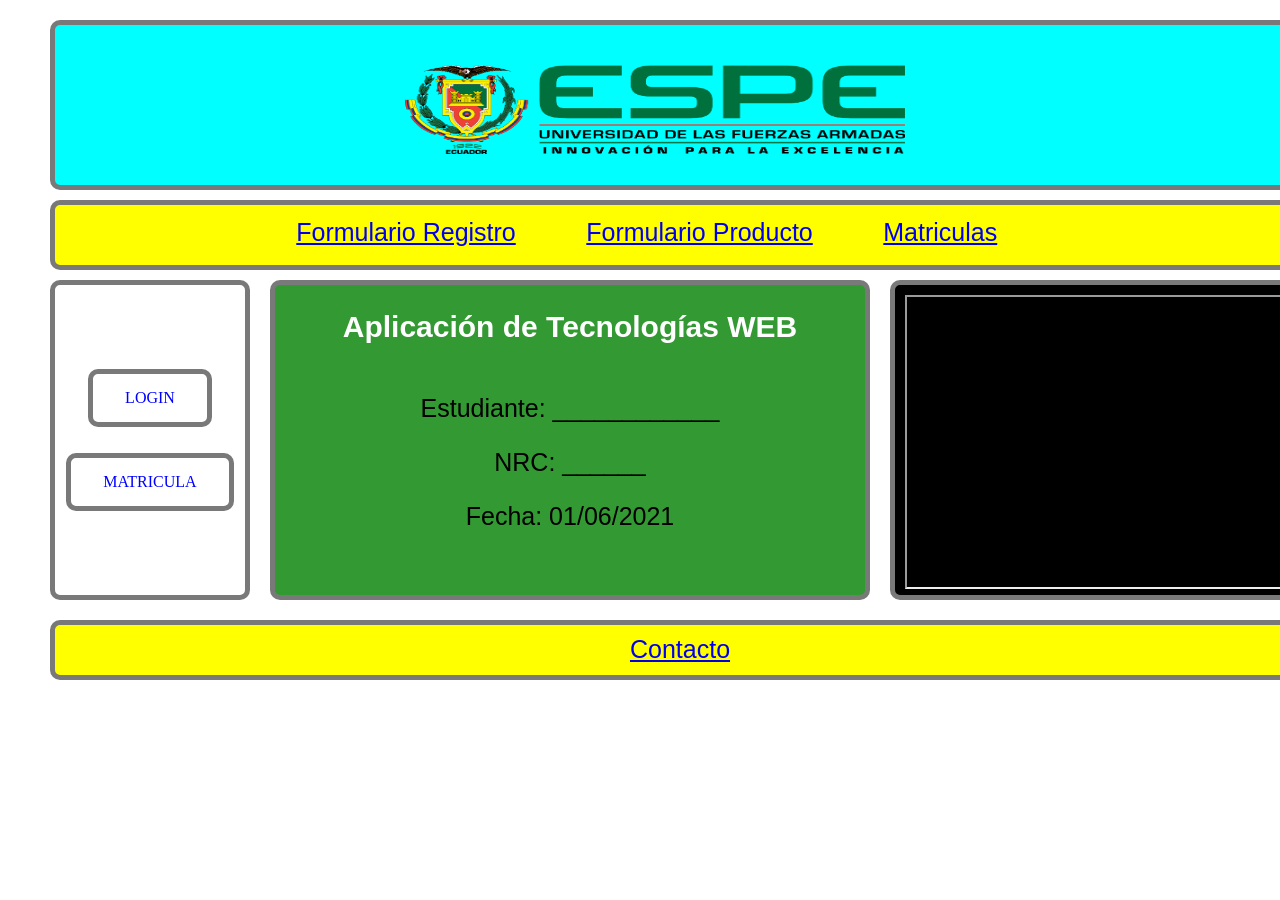
<file: Solucionario HTML_JavaScript_CSS/index.html>
﻿<!DOCTYPE html>
<html>
  <head>
    <title>TRABAJO 02</title>
   
    <meta http-equiv="content-type" content="text/html; charset=utf-8"/>
    <link rel="stylesheet" href="Recursos/estilos.css" type="text/css"/>
  </head>
  
  <body>
    
	
      <!-- header (Rectangle) -->
        <div id="header" class="">
            <img id="Espe_img" class="" src="./img/logo_ESPE.png" style="position:absolute;left:350px;top:40px;width:500px;height:89px;">
			
        </div>
    

      <!-- navBar (Rectangle) -->
      <div id="navBar" class="Texto">
		    <table align="center" border="0">
		      <tr>
		   	  <td> <a href="FormRegistro.html">Formulario Registro</a> </td>
          <td> &nbsp;&nbsp;&nbsp;&nbsp;&nbsp;&nbsp;&nbsp;&nbsp;&nbsp; </td> 
			    <td> <a href="FormProducto.html">Formulario Producto</a> </td> 
	         <td> &nbsp;&nbsp;&nbsp;&nbsp;&nbsp;&nbsp;&nbsp;&nbsp;&nbsp; </td>
           <td> <a href="./Matriculas/index.html" target="_blank">Matriculas</a> </td>
          <td> &nbsp;&nbsp;&nbsp;&nbsp;&nbsp;&nbsp;&nbsp;&nbsp;&nbsp; </td>  
         </tr>
        </table>
	   </div>
      

      <!-- leftMenu (Rectangle) -->
         <div id="leftMenu" class="">
		      <a href="FormLogin.html" class="Boton">LOGIN</a><br><br>
          <a href="./Matriculas/index.html" class="Boton" target="_blank">MATRICULA</a>         
         </div>


      <!-- content (Rectangle) -->
         <div id="content" class="Texto" data-label="content">
              <h2>Aplicación de Tecnologías WEB</h2>
			  
			  <p>Estudiante: ____________</p>
              <p>NRC: ______</p>
			  <p>Fecha: 01/06/2021</p>
		     
         </div>

      <!-- rightMenu (Rectangle) -->
         <div id="rightMenu" class="">
           <iframe height="290" width="390" src="https://www.youtube.com/embed/puON6ogtzz0" frameborder="1" allowfullscreen></iframe>
         </div>


      <!-- footer (Rectangle) -->
         <div id="footer" class="Texto">
        
             <a href="./Parte_III/FormContacto.html" target="_blank">Contacto</a>

         </div>

	
  </body>
</html>
</file>
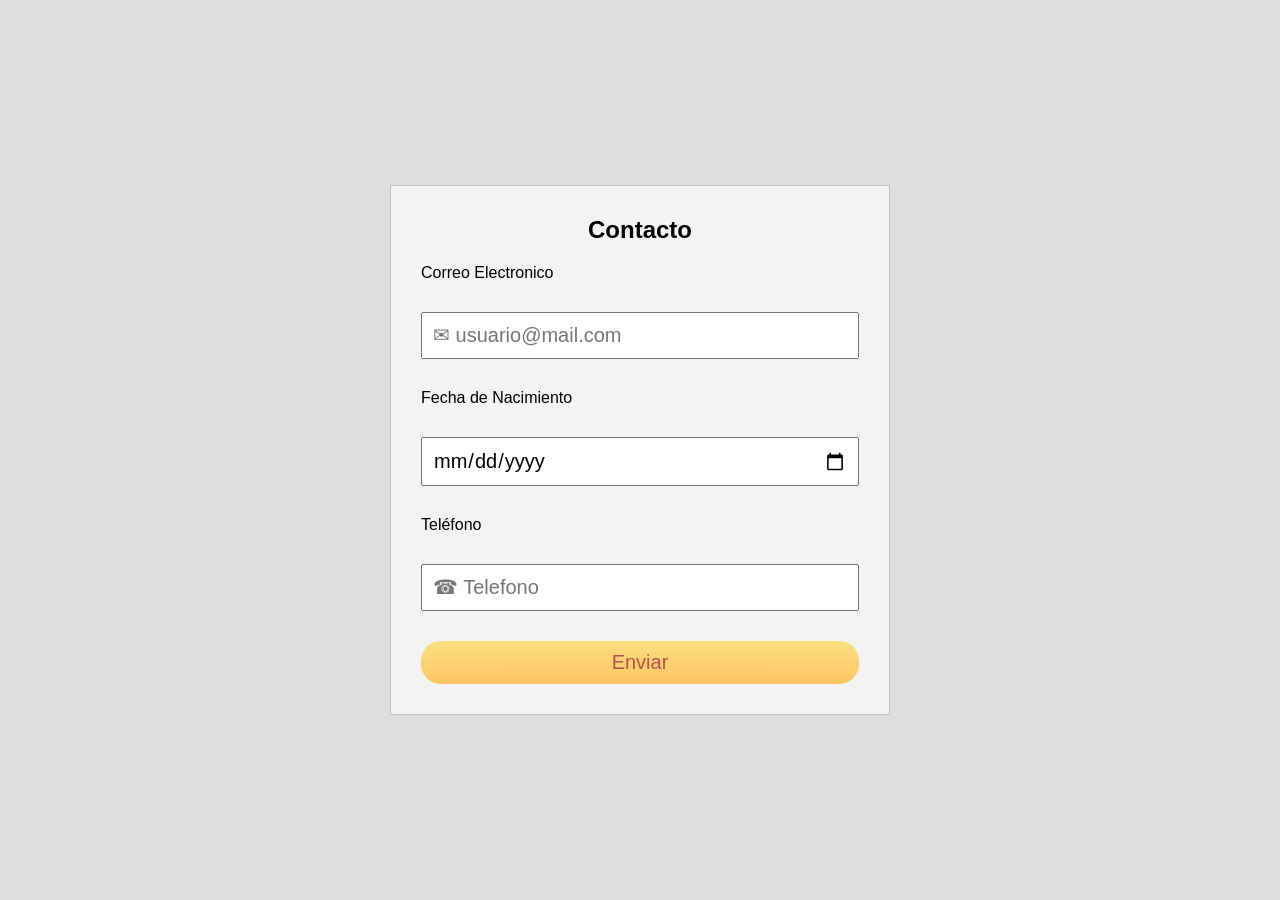
<file: Solucionario HTML_JavaScript_CSS/FormContacto.html>
<!DOCTYPE html>
<html>
  <head>
    <meta charset="utf-8">
    <title>Formulario de Login</title>
    <meta name="viewport" content="width=device-width, user-scaleble=no,
    initial-scale=1, maximum-scale=1,minimum-scale=1">
    <link rel="stylesheet" href="Recursos/MisEstilos.css">
  </head>
  <body>
    <form class="" action="" method="post" name="FormContacto">
      <h2>Contacto</h2>
      <p>Correo Electronico</p>
      <input type="text" name="txtEmail" placeholder="&#9993; usuario@mail.com">
      <p>Fecha de Nacimiento</p>
      <input type="date" name="txtFecha">
      <p>Teléfono</p>
      <input type="text" name="txtTelefono" placeholder="&#9742; Telefono">
      <input type="submit" name="BtnEnviar" value="Enviar">
    </form>
  </body>
</html>
</file>
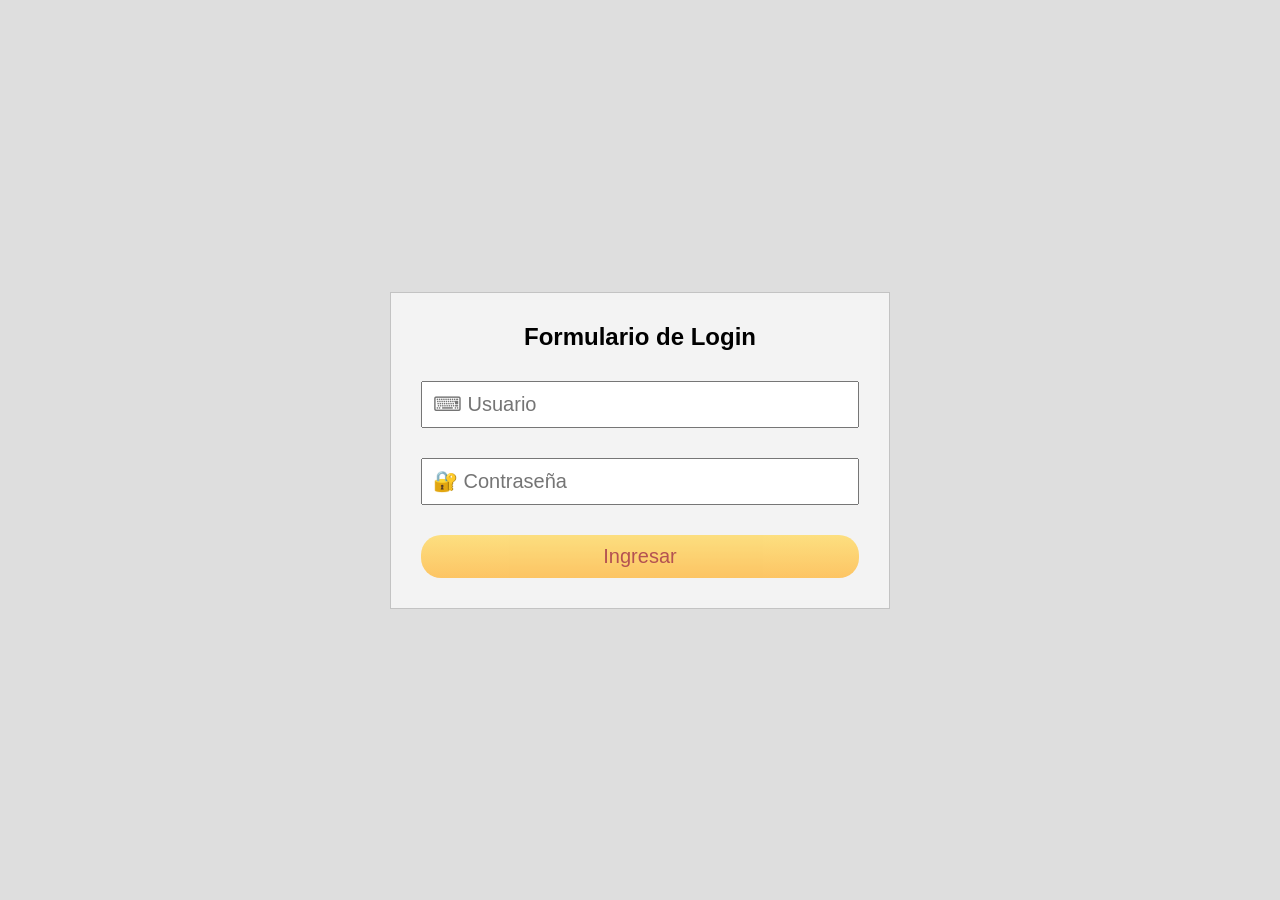
<file: Solucionario HTML_JavaScript_CSS/FormLogin.html>
<!DOCTYPE html>
<html>
  <head>
    <meta charset="utf-8">
    <title>Formulario de Login</title>
    <link rel="stylesheet" href="Recursos/MisEstilos.css">
  </head>
  
  <body>
    <form name="FormaLogin" action="#" method="POST">
      <h2>Formulario de Login</h2>
      <input type="text" name="txtUsuario" placeholder="&#9000; Usuario">
      <input type="password" name="txtContraseña" placeholder="&#128272; Contraseña">
      <input type="submit" name="btnSubmit" value="Ingresar">
    </form>
  </body>
</html>
</file>
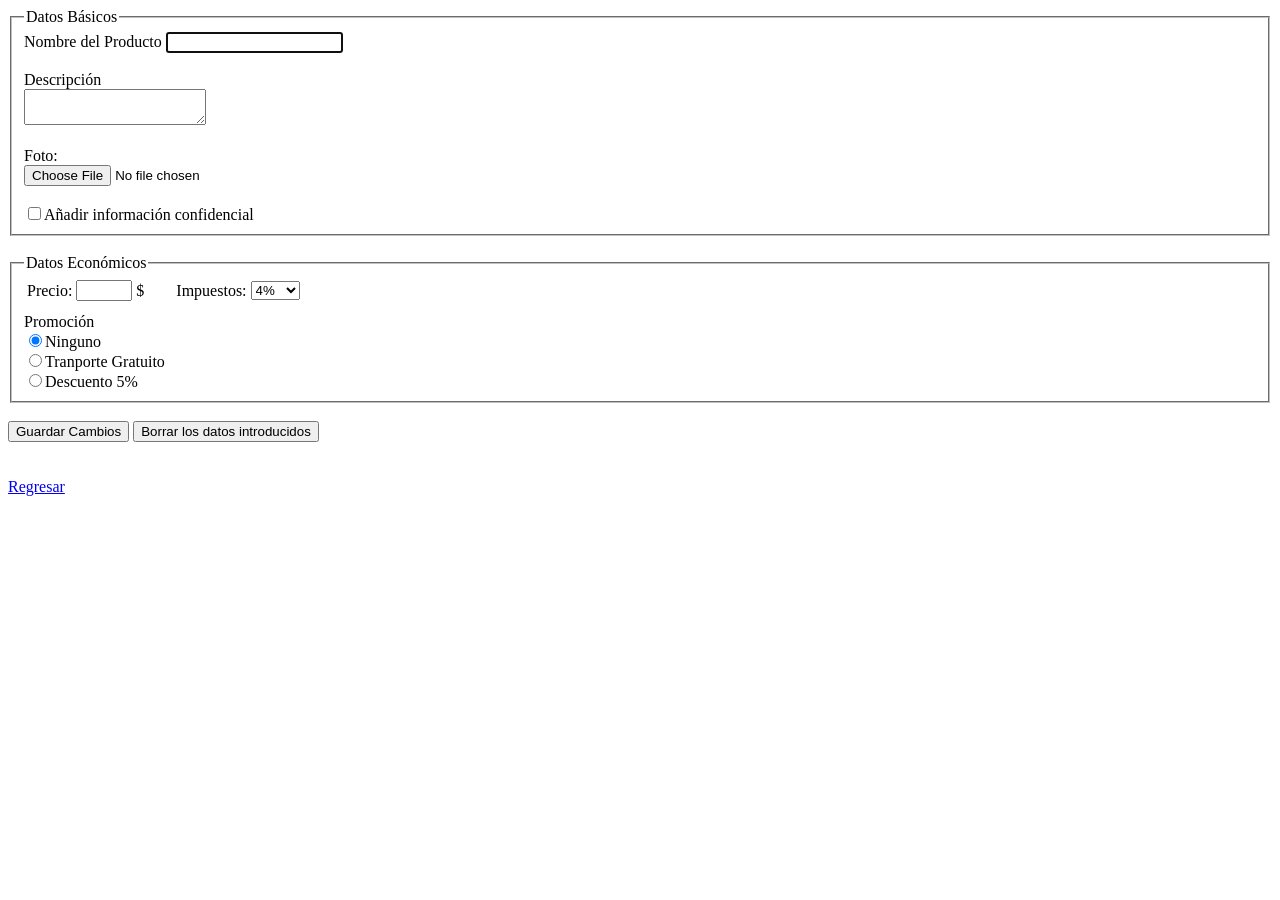
<file: Solucionario HTML_JavaScript_CSS/FormProducto.html>
<!DOCTYPE html>
<html>
  <head>
    <title>Producto</title>
    
  </head>
  
<body>
<meta http-equiv="content-type" content="text/html; charset=utf-8"/>  

<form action="./Script_PHP/guardar.php" method="POST" name="FormProducto">

  <fieldset id="Datos_Basicos">
    <legend>Datos Básicos</legend>
    
	Nombre del Producto
    <input id="Basico1" type="text" value="" name="txtNombre" autofocus required>
    <br>
	<br>
	
	Descripción<br>
    <textarea id="Basico2" maxlength="50" name="txtaDescripcion" required></textarea>
    
	<br><br>
    Foto:
    <br> <input id="Basico3" type="file" name="foto" required>
    
	<br><br>
    <input id="Basico4" type="checkbox" name="ckboxLogistica" value="Logistica">Añadir información confidencial
    
  </fieldset>
  
  <br>
  
  <fieldset>
    <legend>Datos Económicos</legend>
		<table align="left" border="0">
		  <tr>
		  		<td>Precio: </td>
				<td> <input id="Económico1" type="number" value="" min="100" max="200" required> </td>
		  
				<td>$</td>
				<td>&nbsp;&nbsp;&nbsp;&nbsp;&nbsp;&nbsp;</td>
				<td>Impuestos: </td>
				<td>
          <select name="cmbImpuesto" id="Económico2">
  					<option value="4">4%</option>
  					<option value="7">7%</option>
  					<option value="16">16%</option>
  					<option value="25">25%</option>
				  </select></td>
		  </tr>
		</table>		
	<br><br>
    <label>Promoción</label><br>
    <input type="radio" name="rbPromocion" value="Ninguno" id="Económico3" checked>Ninguno  <br>
    <input type="radio" name="rbPromocion" value="Gratuito" id="Económico3">Tranporte Gratuito<br>
    <input type="radio" name="rbPromocion" value="Descuento" id="Económico3">Descuento 5%<br>
  </fieldset>
  
  <br>
  <input type="submit" name="btnGuardar" value="Guardar Cambios">
  <input type="reset" name="btnReset" value="Borrar los datos introducidos">
  <br><br><br>
  <a href="index.html">Regresar</a>


  </form>

  </body>
</html>
</file>
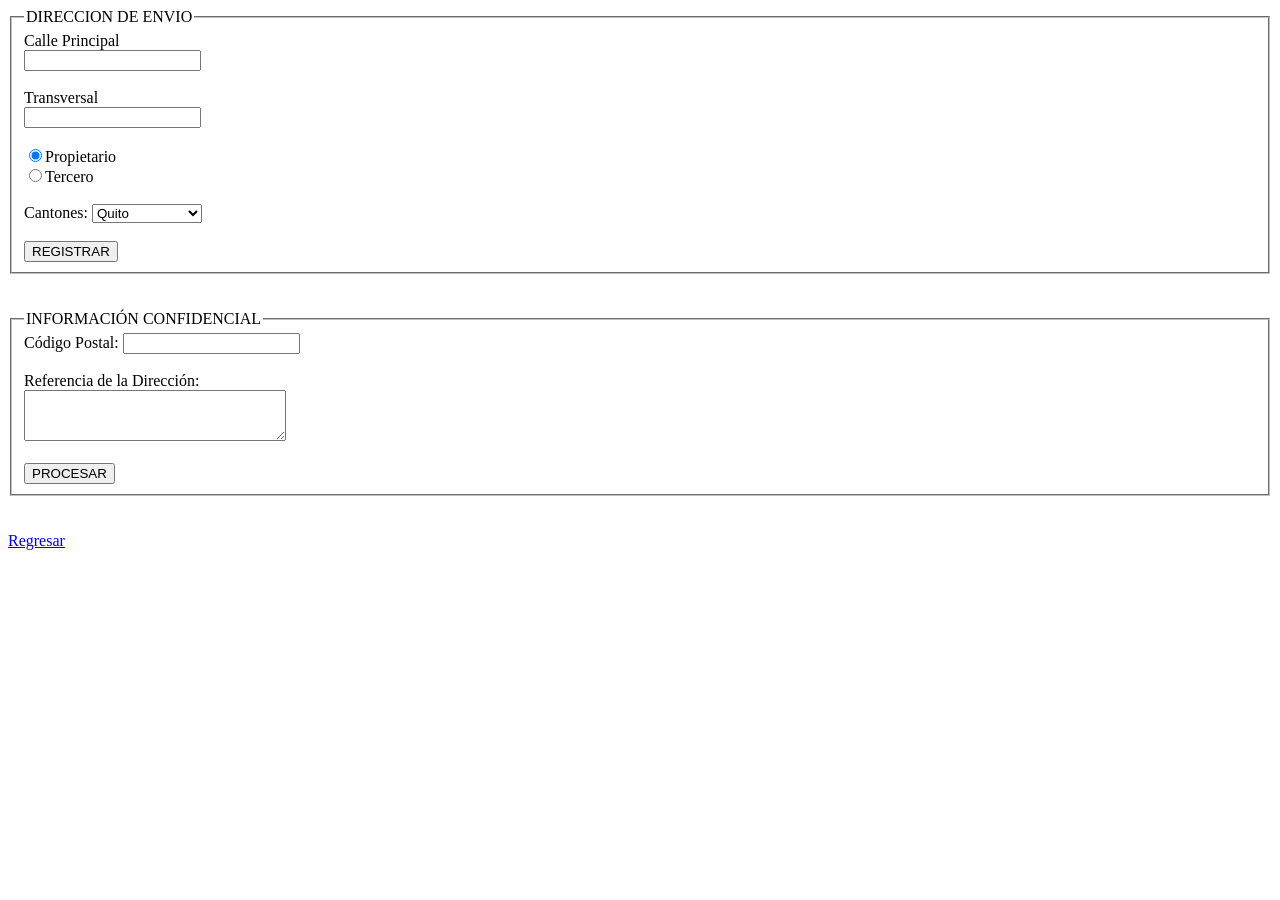
<file: Solucionario HTML_JavaScript_CSS/FormRegistro.html>
<!DOCTYPE html>
<html>
  <head>
    <meta charset="utf-8">
    <title>LOGISTICA</title>
  </head>
  <body>
    <form action="./Script_PHP/registrar.php" method="POST" name="FormDireccion" target="_blank">
       <fieldset> <!--agrupa varios elementos del form-->
         <legend>DIRECCION DE ENVIO</legend>
         Calle Principal <br>
         <input type="text" name="txtPrincipal" value="">
         <br><br>
         Transversal<br>
         <input type="text" name="txtTransversal" value="">
        
		<br><br>
		<!--<input type="checkbox" name="chbEntrega1" value="PROPIETARIO"checked> Entrega al propietario.<br>
        <input type="checkbox" name="chbEntrega2" value="TERCERO"> Entrega a un tercero.-->
        <input type="radio" id="entrega" name="rbEntrega2" value="PROPIETARIO" checked>Propietario<br>
        <input type="radio" id="entrega" name="rbEntrega2" value="TERCERO">Tercero

         <br><br>
         Cantones: <select  name="cmbCantones">
		      <optgroup label="PICHINCHA">
					<option value="Q">Quito</option>
					<option value="R">Rumiñahui</option>
					<option value="M">Mejia</option>
             </optgroup>
			 
			 <optgroup label="GUAYAS">
					<option value="G">Guayaquil</option>
					<option value="S">Santa Elena</option>
					<option value="SL">Salinas</option>
             </optgroup>
			 
         </select>
		 
         <br><br>
           <input type="submit" name="SubmitDireccion" value="REGISTRAR">
       </fieldset>
    </form>
	
	<br>
    <form action="./Script_PHP/procesa.php" method="POST" name="FormConfidencial" target="_blank">
      <br>  
       <fieldset>
         <legend>INFORMACIÓN CONFIDENCIAL</legend>
         Código Postal: 
         <input type="password" name="pswCodigoPostal" value="">
         
		 <br><br>
         Referencia de la Dirección:<br>
         <textarea name="Mensaje" rows="3" cols="30" id="Mensaje"></textarea><br>
         <br>
           <input type="submit" name="SubmitConfidencial" value="PROCESAR">
       </fieldset>
    </form>
    <br><br>
    <a href="index.html">Regresar</a>
    
  </body>
</html>
</file>
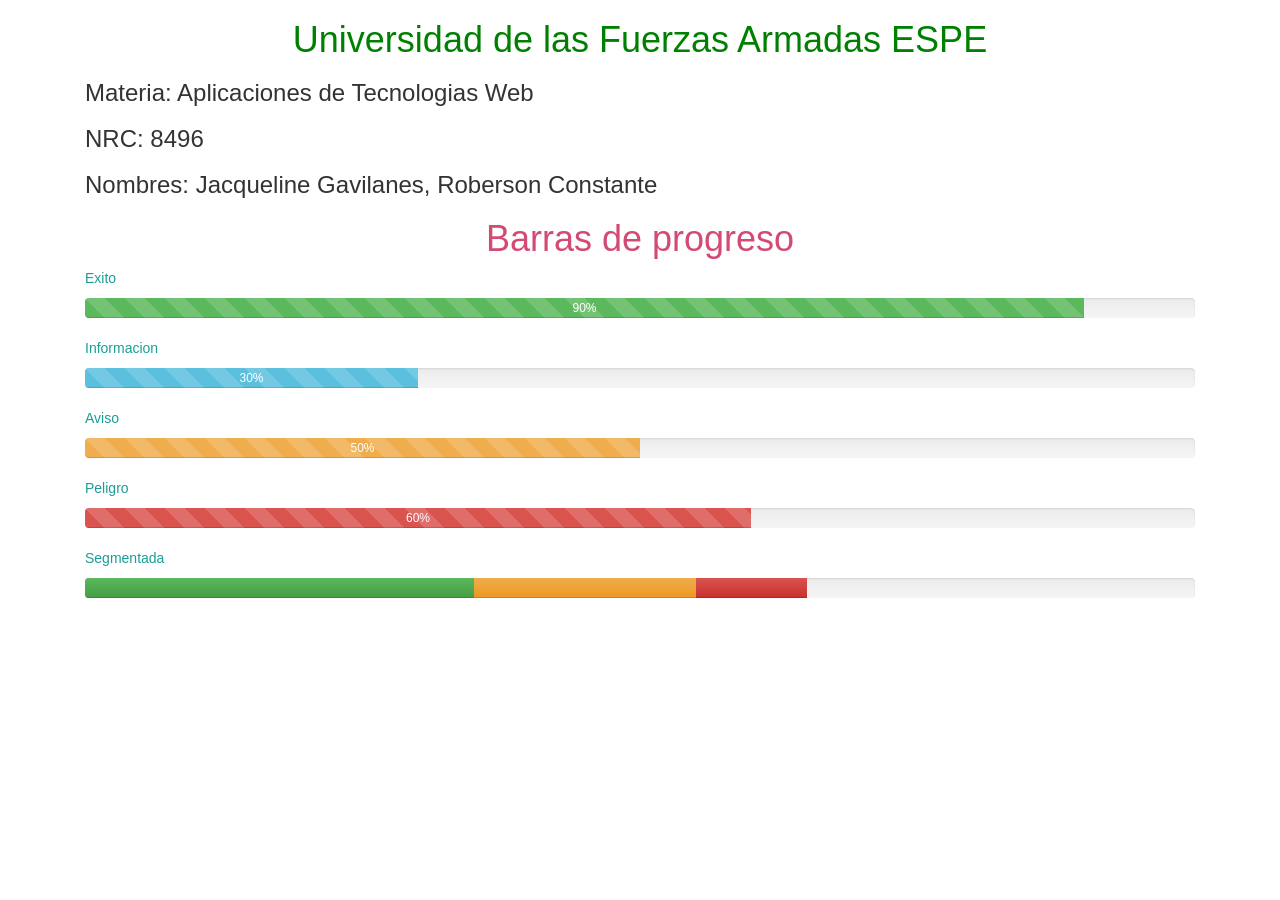
<file: TareaGrupal_Parte1/Capitulo 1.html>
<!doctype html>
<html class="no-js" lang="">
    <head>
        <meta charset="utf-8">
        <meta http-equiv="X-UA-Compatible" content="IE=edge,chrome=1">
        <title>Deber2</title>
        <meta name="description" content="">
        <meta name="viewport" content="width=device-width, initial-scale=1">
        <link rel="apple-touch-icon" href="apple-touch-icon.png">

        <link rel="stylesheet" href="css/bootstrap.min.css">
        <link rel="stylesheet" href="css/bootstrap-theme.min.css">
        <link rel="stylesheet" href="css/main.css">

        <script src="js/vendor/modernizr-2.8.3.min.js"></script>
    </head>
    <body>
<div class="container">
<h1 style="color:green;"><center>Universidad de las Fuerzas Armadas ESPE</center></h1> 
<h3>Materia: Aplicaciones de Tecnologias Web</h3> 
<h3>NRC: 8496 </h3> 
<h3>Nombres: Jacqueline Gavilanes, Roberson Constante</h3>
<p></p> 
<h1 style="color:#D34A73;"><center>Barras de progreso</center></h1> 
<p style="color:#1A9D96;">Exito</p>
<div class="progress progress-striped active">
  <div class="progress-bar progress-bar-success " arial-valuenow="60" arial-valuemin="0" arial-valuemax="100" style="width:90%">
    <span>90%</span>
  </div>
</div>
<p style="color:#1A9D96;">Informacion</p>
<div class="progress progress-striped active">
  <div class="progress-bar progress-bar-info " arial-valuenow="60" arial-valuemin="0" arial-valuemax="100" style="width:30%">
    <span>30%</span>
  </div>
</div>
<p style="color:#1A9D96;">Aviso</p>
<div class="progress progress-striped active">
  <div class="progress-bar progress-bar-warning " arial-valuenow="60" arial-valuemin="0" arial-valuemax="100" style="width:50%">
    <span>50%</span>
  </div>
</div>
<p style="color:#1A9D96;">Peligro</p>
<div class="progress progress-striped active">
  <div class="progress-bar progress-bar-danger " arial-valuenow="60" arial-valuemin="0" arial-valuemax="100" style="width:60%">
    <span>60%</span>
  </div>
</div>
<p style="color:#1A9D96;">Segmentada</p>    
<div class="progress">
  <div class="progress-bar progress-bar-success" style="width:35%">
    <span class="sr-only">35% completado (Exito)</span>
  </div>
  <div class="progress-bar progress-bar-warning" style="width:20%">
    <span class="sr-only">20% completado (Aviso)</span>
  </div>
  <div class="progress-bar progress-bar-danger" style="width:10%">
    <span class="sr-only">10% completado (Peligro)</span>
  </div>
</div>
  
</div> 

    <script>window.jQuery || document.write('<script src="js/vendor/jquery-1.11.2.min.js"><\/script>')</script>

    <script src="js/vendor/bootstrap.min.js"></script>

        <script src="js/main.js"></script>
    </body>
</html>
</file>
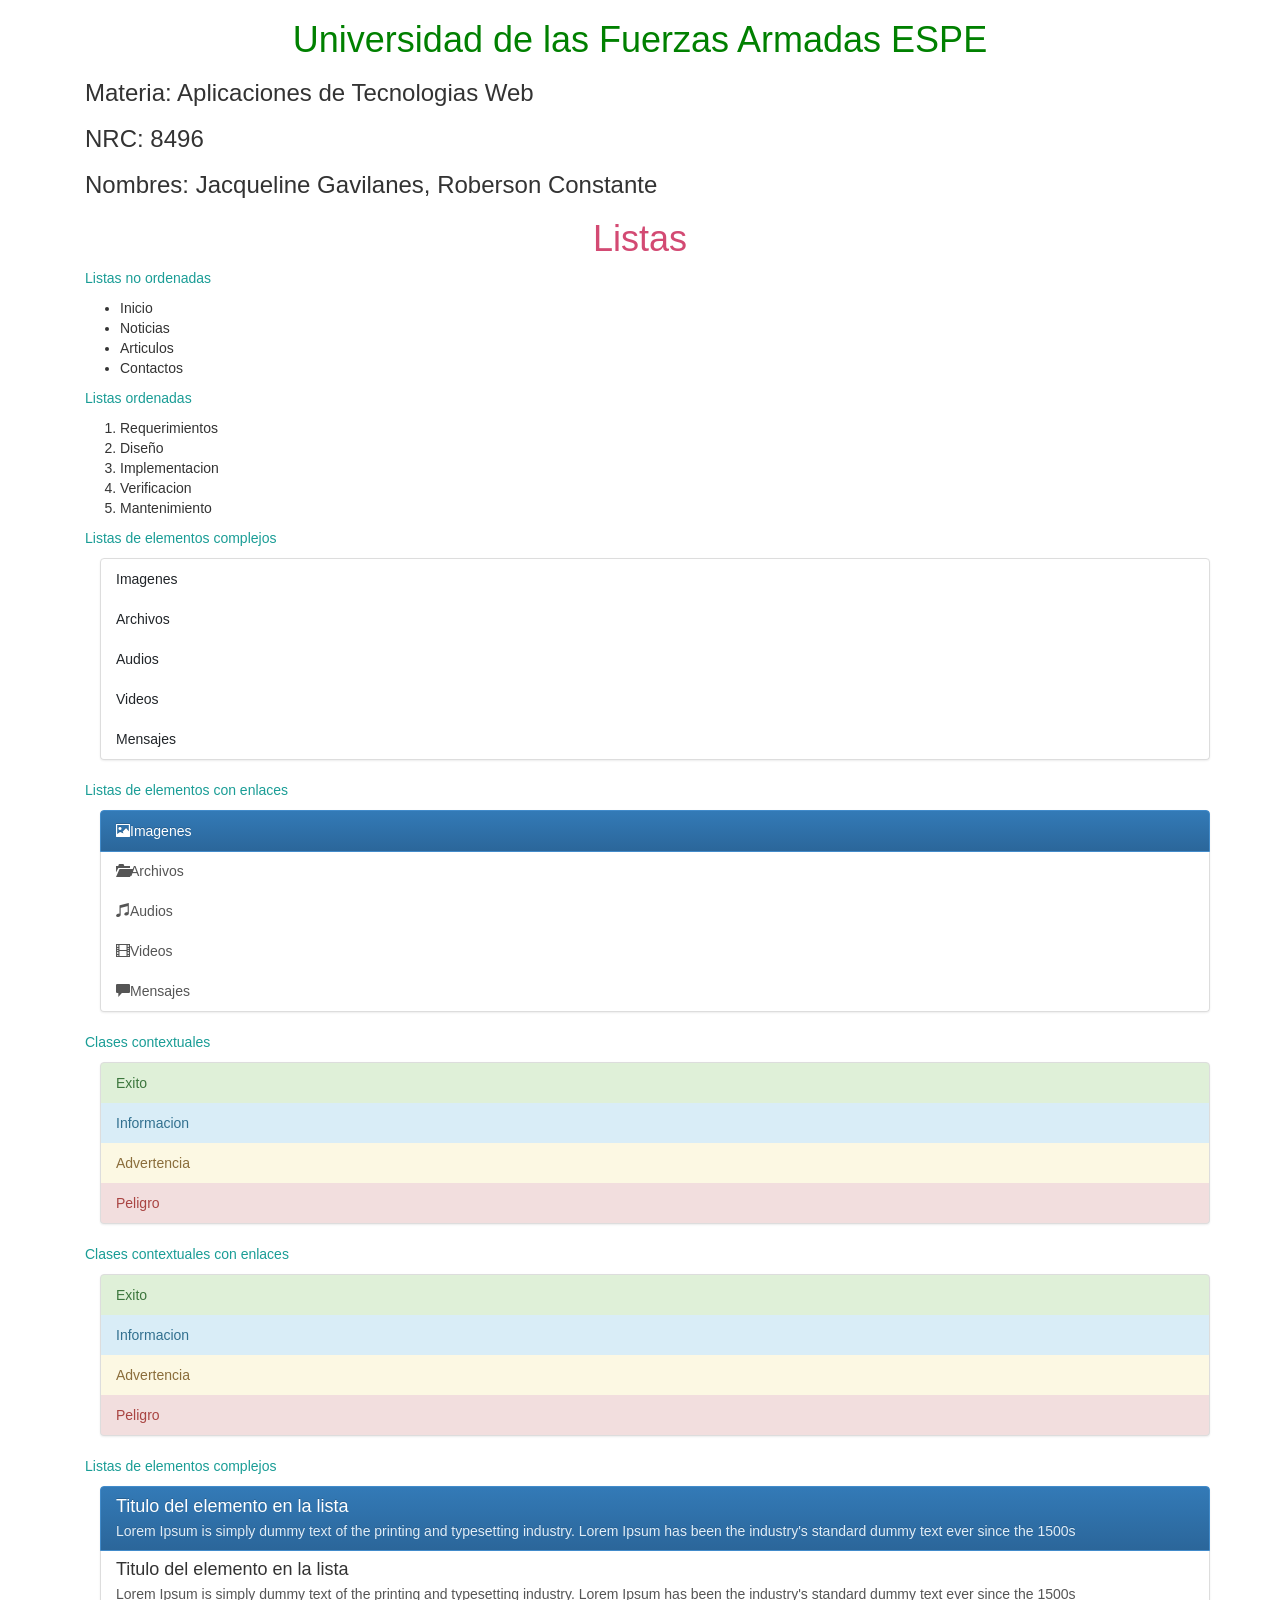
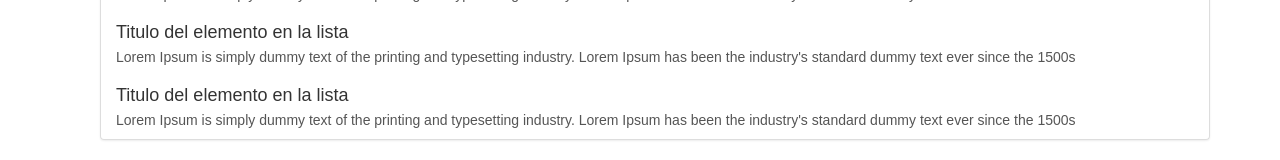
<file: TareaGrupal_Parte1/Capitulo 2.html>
<!doctype html>
<html class="no-js" lang="">
    <head>
        <meta charset="utf-8">
        <meta http-equiv="X-UA-Compatible" content="IE=edge,chrome=1">
        <title>Deber2</title>
        <meta name="description" content="">
        <meta name="viewport" content="width=device-width, initial-scale=1">
        <link rel="apple-touch-icon" href="apple-touch-icon.png">

        <link rel="stylesheet" href="css/bootstrap.min.css">
        <link rel="stylesheet" href="css/bootstrap-theme.min.css">
        <link rel="stylesheet" href="css/main.css">

        <script src="js/vendor/modernizr-2.8.3.min.js"></script>
    </head>
    <body>
<div class="container">
<h1 style="color:green;"><center>Universidad de las Fuerzas Armadas ESPE</center></h1> 
<h3>Materia: Aplicaciones de Tecnologias Web</h3> 
<h3>NRC: 8496 </h3> 
<h3>Nombres: Jacqueline Gavilanes, Roberson Constante</h3>
<p></p> 
<h1 style="color:#D34A73;"><center>Listas</center></h1> 
<p style="color:#1A9D96;">Listas no ordenadas</p> 
  <div class="container";>
    <ul>
      <li>Inicio</li>
      <li>Noticias</li>
      <li>Articulos</li>
      <li>Contactos</li>
    </ul>
  </div>
<p style="color:#1A9D96;">Listas ordenadas</p> 
  <div class="container";>
    <ol>
      <li>Requerimientos</li>
      <li>Diseño</li>
      <li>Implementacion</li>
      <li>Verificacion</li>
      <li>Mantenimiento</li>
    </ol>
  </div>
<p style="color:#1A9D96;">Listas de elementos complejos</p> 
  <div class="container";>
    <ul class="list-group">
      <li class="list-group-item">Imagenes</li>
      <li class="list-group-item">Archivos</li>
      <li class="list-group-item">Audios</li>
      <li class="list-group-item">Videos</li>
      <li class="list-group-item">Mensajes</li>
    </ul>
  </div>
<p style="color:#1A9D96;">Listas de elementos con enlaces</p> 
  <div class="container";>
    <div class="list-group">
      <a href="#" class="list-group-item active"><span class="glyphicon glyphicon-picture"></span>Imagenes</a>
      <a href="#" class="list-group-item"><span class="glyphicon glyphicon-folder-open"></span>Archivos</a>
      <a href="#" class="list-group-item"><span class="glyphicon glyphicon-music"></span>Audios</a>
      <a href="#" class="list-group-item"><span class="glyphicon glyphicon-film"></span>Videos</a>
      <a href="#" class="list-group-item"><span class="glyphicon glyphicon-comment"></span>Mensajes</a>
    </div>
  </div>
<p style="color:#1A9D96;">Clases contextuales</p> 
  <div class="container";>
    <ul class="list-group">
      <li class="list-group-item list-group-item-success">Exito</li>
      <li class="list-group-item list-group-item-info">Informacion</li>
      <li class="list-group-item list-group-item-warning">Advertencia</li>
      <li class="list-group-item list-group-item-danger">Peligro</li>
    </ul>
  </div>
<p style="color:#1A9D96;">Clases contextuales con enlaces</p>
<div class="container";>  
  <div class="list-group">
      <a class="list-group-item list-group-item-success">Exito</a>
      <a href="#" class="list-group-item list-group-item-info">Informacion</a>
      <a href="#" class="list-group-item list-group-item-warning">Advertencia</a>
      <a href="#" class="list-group-item list-group-item-danger">Peligro</a>
    </div>
</div>
<p style="color:#1A9D96;">Listas de elementos complejos</p> 
  <div class="container";>
    <div class="list-group">
      <a class="list-group-item active"><h4 class="list-group-item-heading">Titulo del elemento en la lista</h4> <p class="list-group-item-text">Lorem Ipsum is simply dummy text of the printing and typesetting industry. Lorem Ipsum has been the industry's standard dummy text ever since the 1500s</p></a>
      <a href="#" class="list-group-item"><h4 class="list-group-item-heading">Titulo del elemento en la lista</h4> <p class="list-group-item-text">Lorem Ipsum is simply dummy text of the printing and typesetting industry. Lorem Ipsum has been the industry's standard dummy text ever since the 1500s</p></a>
      <a href="#" class="list-group-item"><h4 class="list-group-item-heading">Titulo del elemento en la lista</h4> <p class="list-group-item-text">Lorem Ipsum is simply dummy text of the printing and typesetting industry. Lorem Ipsum has been the industry's standard dummy text ever since the 1500s</p></a>
      <a href="#" class="list-group-item"><h4 class="list-group-item-heading">Titulo del elemento en la lista</h4> <p class="list-group-item-text">Lorem Ipsum is simply dummy text of the printing and typesetting industry. Lorem Ipsum has been the industry's standard dummy text ever since the 1500s</p></a>
    </div>
  </div>
</div>  
    <script>window.jQuery || document.write('<script src="js/vendor/jquery-1.11.2.min.js"><\/script>')</script>

    <script src="js/vendor/bootstrap.min.js"></script>

    <script src="js/main.js"></script>
    </body>
</html>
</file>
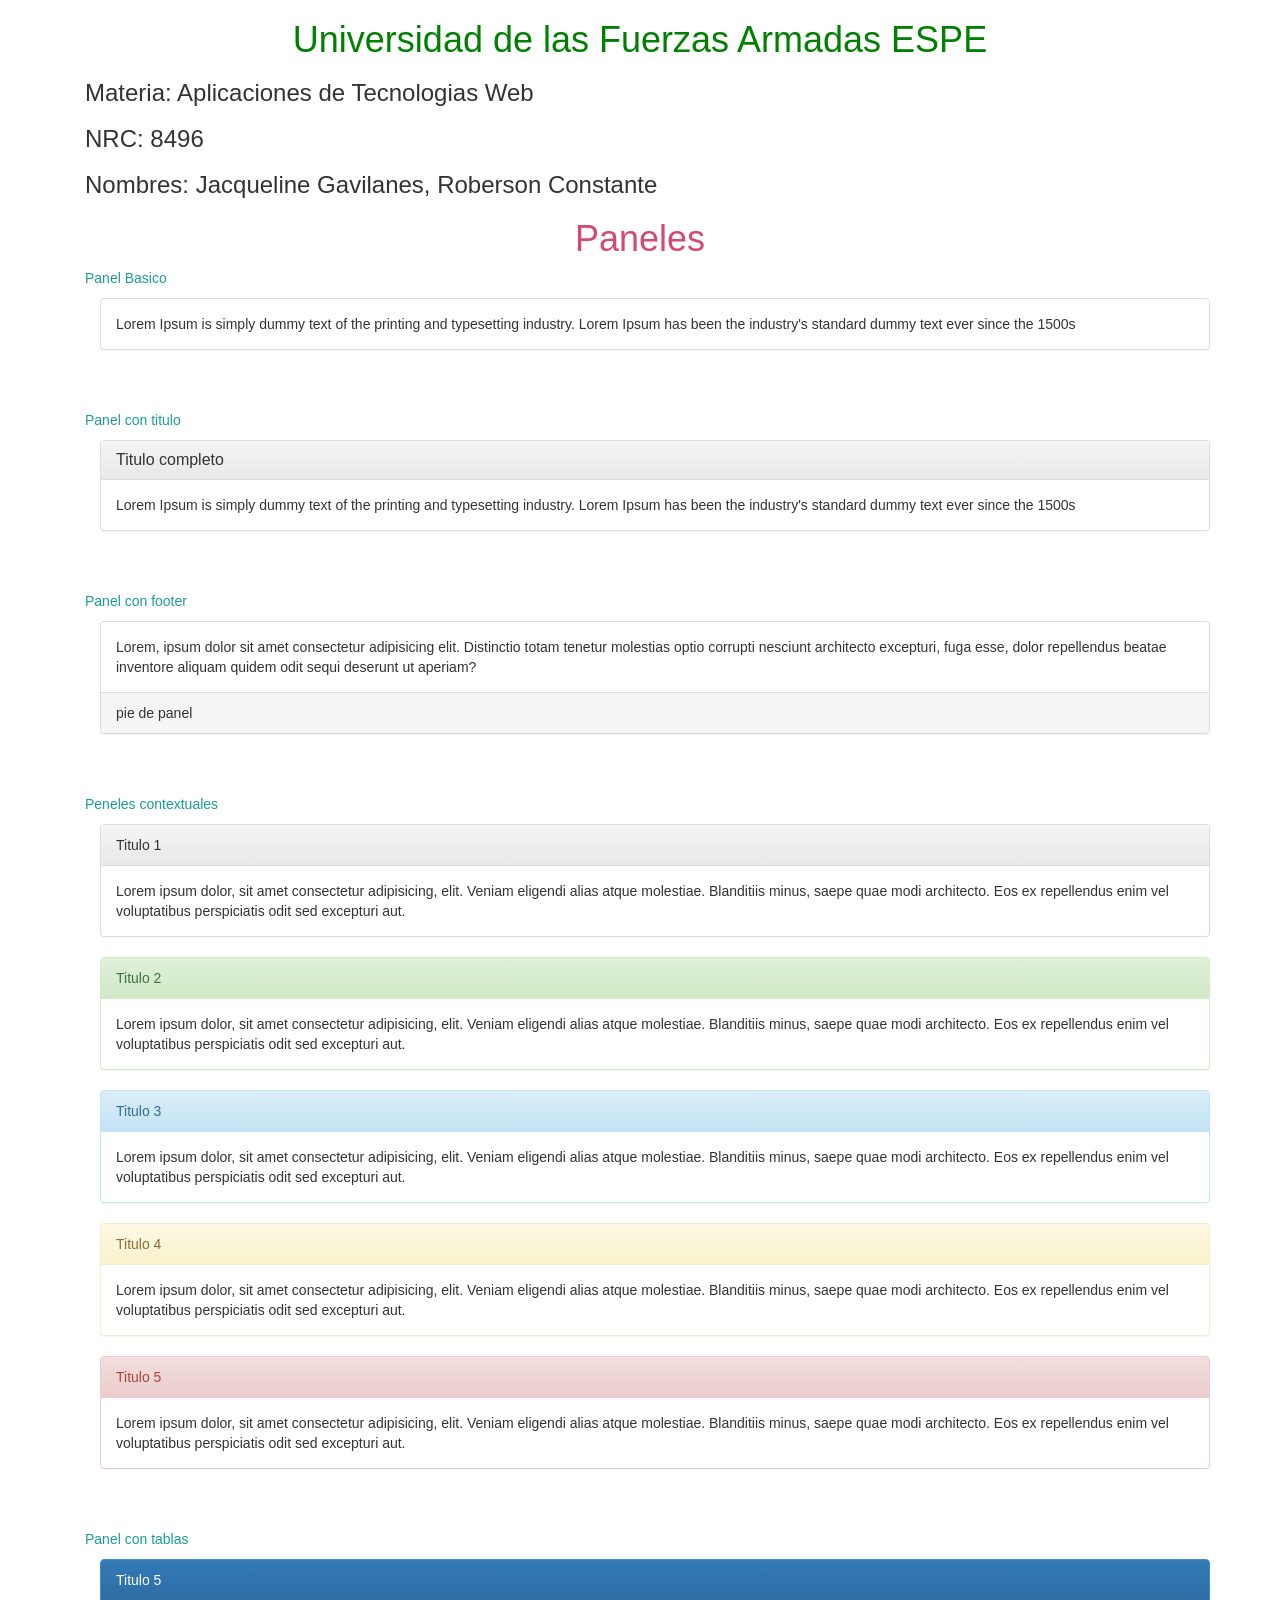
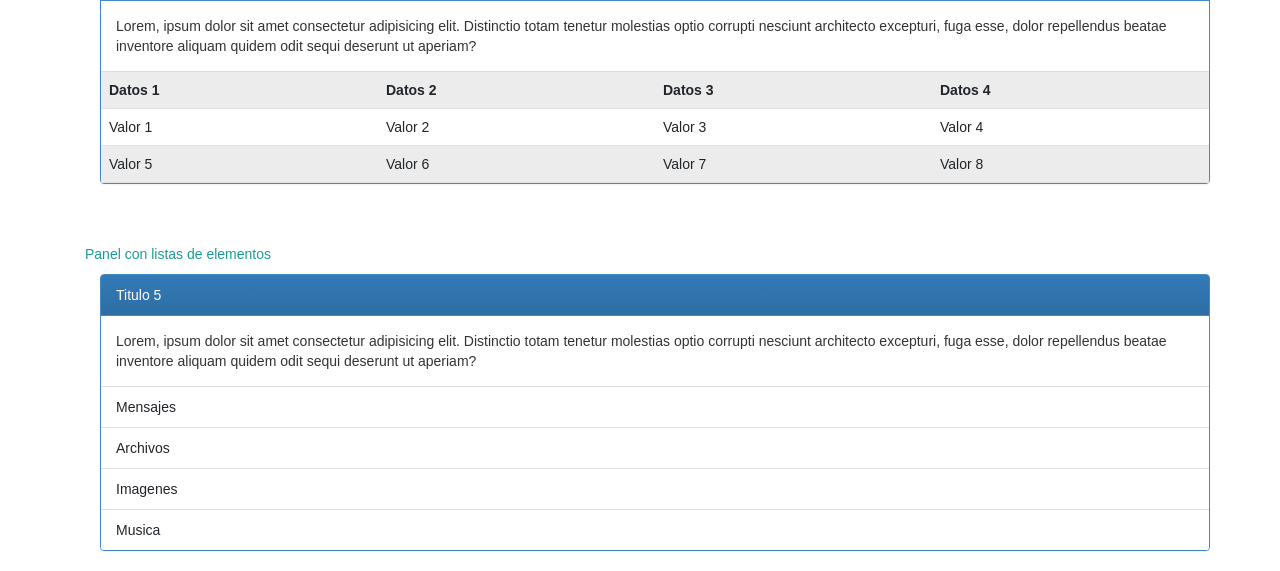
<file: TareaGrupal_Parte1/Capitulo 3.html>
<!doctype html>
<html class="no-js" lang=""> 
    <head>
        <meta charset="utf-8">
        <meta http-equiv="X-UA-Compatible" content="IE=edge,chrome=1">
        <title>Deber2</title>
        <meta name="description" content="">
        <meta name="viewport" content="width=device-width, initial-scale=1">
        <link rel="apple-touch-icon" href="apple-touch-icon.png">

        <link rel="stylesheet" href="css/bootstrap.min.css">
        <link rel="stylesheet" href="css/bootstrap-theme.min.css">
        <link rel="stylesheet" href="css/main.css">

        <script src="js/vendor/modernizr-2.8.3.min.js"></script>
    </head>
    <body>
<div class="container">
<h1 style="color:green;"><center>Universidad de las Fuerzas Armadas ESPE</center></h1> 
<h3>Materia: Aplicaciones de Tecnologias Web</h3> 
<h3>NRC: 8496 </h3> 
<h3>Nombres: Jacqueline Gavilanes, Roberson Constante</h3>
<p></p> 
<h1 style="color:#D34A73;"><center>Paneles</center></h1> 
<p style="color:#1A9D96;">Panel Basico</p> 
  <div class="container";>
    <div class="panel panel-default">
      <div class="panel-body">
        Lorem Ipsum is simply dummy text of the printing and typesetting industry. Lorem Ipsum has been the industry's standard dummy text ever since the 1500s
      </div>
    </div>
</div>
<br></br>
<p style="color:#1A9D96;">Panel con titulo</p>
  <div class="container";>
    <div class="panel panel-default">
      <div class="panel-heading">
        <h3 class="panel-title">Titulo completo</h3>
      </div>
      <div class="panel-body">
        Lorem Ipsum is simply dummy text of the printing and typesetting industry. Lorem Ipsum has been the industry's standard dummy text ever since the 1500s
      </div>
    </div>
  </div>
<br></br>
<p style="color:#1A9D96;">Panel con footer</p> 
  <div class="container";>  
    <div class="panel panel-default">
      <div class="panel-body">
        Lorem, ipsum dolor sit amet consectetur adipisicing elit. Distinctio totam tenetur molestias optio corrupti nesciunt architecto excepturi, fuga esse, dolor repellendus beatae inventore aliquam quidem odit sequi deserunt ut aperiam?
      </div>
      <div class="panel-footer">pie de panel
      </div>
    </div>  
  </div>
<br></br>

<p style="color:#1A9D96;">Peneles contextuales</p> 
  <div class="container";>  
    <div class="panel panel-default">
      <div class="panel-heading">
        Titulo 1
      </div>
      <div class="panel-body">
        Lorem ipsum dolor, sit amet consectetur adipisicing, elit. Veniam eligendi alias atque molestiae. Blanditiis minus, saepe quae modi architecto. Eos ex repellendus enim vel voluptatibus perspiciatis odit sed excepturi aut.
      </div>
    </div> 
    <div class="panel panel-success">
      <div class="panel-heading">
        Titulo 2
      </div>
      <div class="panel-body">
        Lorem ipsum dolor, sit amet consectetur adipisicing, elit. Veniam eligendi alias atque molestiae. Blanditiis minus, saepe quae modi architecto. Eos ex repellendus enim vel voluptatibus perspiciatis odit sed excepturi aut.
      </div>
    </div>
    <div class="panel panel-info">
      <div class="panel-heading">
        Titulo 3
      </div>
      <div class="panel-body">
        Lorem ipsum dolor, sit amet consectetur adipisicing, elit. Veniam eligendi alias atque molestiae. Blanditiis minus, saepe quae modi architecto. Eos ex repellendus enim vel voluptatibus perspiciatis odit sed excepturi aut.
      </div>
    </div>
    <div class="panel panel-warning">
      <div class="panel-heading">
        Titulo 4
      </div>
      <div class="panel-body">
        Lorem ipsum dolor, sit amet consectetur adipisicing, elit. Veniam eligendi alias atque molestiae. Blanditiis minus, saepe quae modi architecto. Eos ex repellendus enim vel voluptatibus perspiciatis odit sed excepturi aut.
      </div>
    </div> 
    <div class="panel panel-danger">
      <div class="panel-heading">
        Titulo 5
      </div>
      <div class="panel-body">
        Lorem ipsum dolor, sit amet consectetur adipisicing, elit. Veniam eligendi alias atque molestiae. Blanditiis minus, saepe quae modi architecto. Eos ex repellendus enim vel voluptatibus perspiciatis odit sed excepturi aut.
      </div>
    </div> 
  </div>
<br></br>
<p style="color:#1A9D96;">Panel con tablas</p>
<div class="container";>  
    <div class="panel panel-primary">
      <div class="panel-heading">
        Titulo 5
      </div>
      <div class="panel-body">
        Lorem, ipsum dolor sit amet consectetur adipisicing elit. Distinctio totam tenetur molestias optio corrupti nesciunt architecto excepturi, fuga esse, dolor repellendus beatae inventore aliquam quidem odit sequi deserunt ut aperiam?
      </div>
      <table class="table table-striped">
        <tr>
          <th>Datos 1</th>
          <th>Datos 2</th>
          <th>Datos 3</th>
          <th>Datos 4</th>
        </tr>
        <tr>
          <td>Valor 1</td>
          <td>Valor 2</td>
          <td>Valor 3</td>
          <td>Valor 4</td>
        </tr>
        <tr>
          <td>Valor 5</td>
          <td>Valor 6</td>
          <td>Valor 7</td>
          <td>Valor 8</td>
        </tr>
      </table>
    </div>  
  </div>
<br></br>
<p style="color:#1A9D96;">Panel con listas de elementos</p>
<div class="container";>  
    <div class="panel panel-primary">
      <div class="panel-heading">
        Titulo 5
      </div>
      <div class="panel-body">
        Lorem, ipsum dolor sit amet consectetur adipisicing elit. Distinctio totam tenetur molestias optio corrupti nesciunt architecto excepturi, fuga esse, dolor repellendus beatae inventore aliquam quidem odit sequi deserunt ut aperiam?
      </div>
        <ul class="list-group">
          <li class="list-group-item">Mensajes</li>
          <li class="list-group-item">Archivos</li>
          <li class="list-group-item">Imagenes</li>
          <li class="list-group-item">Musica</li>
        </ul>
    </div>
  </div>
        <script>window.jQuery || document.write('<script src="js/vendor/jquery-1.11.2.min.js"><\/script>')</script>

        <script src="js/vendor/bootstrap.min.js"></script>

        <script src="js/main.js"></script>
    </body>
</html>
</file>
<file: Solucionario HTML_JavaScript_CSS/Recursos/estilos.css>
body {
  width:1300px;
  margin: 0 auto;  /* Para que el contenedor este centrado */
  text-align:center;
}

h2{
  text-align: center;
  margin-bottom: 50px;
  color:#FFF;
  font-family:Verdana, Geneva, sans-serif;
  font-size: 30px;
}

.Texto{
  text-align: center;
  color:#000;
  font-family:Arial;
  font-size: 25px;
	
}

.Boton {
    background-color: #ffffff;
    border-width:5px;
	 border-style:solid;
	 border-color:rgba(121, 121, 121, 1);
	 border-radius:10px;
    color: #0000FF;
    padding: 15px 32px;
    text-align: center;
    text-decoration: none;
    display: inline-block;
    font-size: 16px;
    margin: 4px 2px;
    cursor: pointer;
}

/* HEADER   */
#header {   
  position:absolute;
  left:50px;
  top:20px;
  width: 1260px;
  height:170px;
  float: none;
  background:inherit;
  background-color: rgba(0, 255, 255);
  box-sizing:border-box;
  border-width:5px;
  border-style:solid;
  border-color:rgba(121, 121, 121, 1);
  border-radius:10px;
 }

/* navBar  */
#navBar {
  position:absolute;
  left:50px;
  top:200px;
  width:1260px;
  height:70px;
  float: none;
  background:inherit;
  background-color: rgba(255,255,0);
  box-sizing:border-box;
  border-width:5px;
  border-style:solid;
  border-color:rgba(121, 121, 121, 1);
  border-radius:10px;
  padding-top: 10px;
}


/* leftMenu  */
#leftMenu {
  position:absolute;
  left:50px;
  top:280px;
  width:200px;
  height:320px;
  float: left;
  background:inherit;
  background-color: rgba(255, 255, 255);
  box-sizing:border-box;
  border-width:5px;
  border-style:solid;
  border-color:rgba(121, 121, 121, 1);
  border-radius:10px;
  padding-top: 80px;
 }

 
 
/* content */
#content {
  position:absolute;
  left:270px;
  top:280px;
  width:600px;
  height:320px;
  float: left;
  background:inherit;
  background-color: rgba(51, 153, 51);
  box-sizing:border-box;
  border-width:5px;
  border-style:solid;
  border-color:rgba(121, 121, 121, 1);
  border-radius:10px;
}



/* rigthMenu */
#rightMenu {
  position:absolute;
  left:890px;
  top:280px;
  width:420px;
  height:320px;
  float: left;
  background:inherit;
  background-color: rgba(0, 0, 0);
  box-sizing:border-box;
  border-width:5px;
  border-style:solid;
  border-color:rgba(121, 121, 121, 1);
  border-radius:10px;
  padding-left: 10px;
  padding-top: 10px;
  padding-bottom: 10px;
  padding-right: 10px;
}


/* footer  */
#footer {
  position:absolute;
  left:50px;
  top:620px;
  width:1260px;
  height:60px;
  float: none;
  background:inherit;
  background-color: rgba(255,255,0);
  box-sizing:border-box;
  border-width:5px;
  border-style:solid;
  border-color:rgba(121, 121, 121, 1);
  border-radius:10px;
  padding-top: 10px;
}

/*@media(max-width:780px){
  div{
    width: 95%;
  }
}*/
</file>
<file: Solucionario HTML_JavaScript_CSS/Recursos/MisEstilos.css>
*{
  margin: 0;
  padding: 0;
  font-family:sans-serif;
  box-sizing: border-box;
}

body{
  background: #DEDEDE;
  display: flex;
  min-height: 100vh;
}

form{
  margin: auto;
  width: 50%;
  max-width: 500px;
  background: #F3F3F3;
  padding: 30px;
  border: 1px solid rgba(0,0,0,0.2);
}

h2{
  text-align: center;
  margin-bottom: 20px;
  color: (0,0,0,0.5);
}

input{
  display: block;
  padding: 10px;
  width: 100%;
  margin: 30px 0;
  font-size: 20px;
}

input[type=submit]{
  background: linear-gradient(#FFDA63, #FFB940);
  border:0;
  color: brown;
  opacity: 0.8;
  cursor: pointer;
  border-radius: 20px;
  margin-bottom: 0;
}

input[type=submit]:active{
  transform: scale(0.95);
}

/* RESPONSIVE */
@media(max-width:780px){
  form{
    width: 95%;
  }
}
</file>
<file: TareaGrupal_Parte1/css/main.css>
/* ==========================================================================
   Author's custom styles
   ========================================================================== */
</file>
